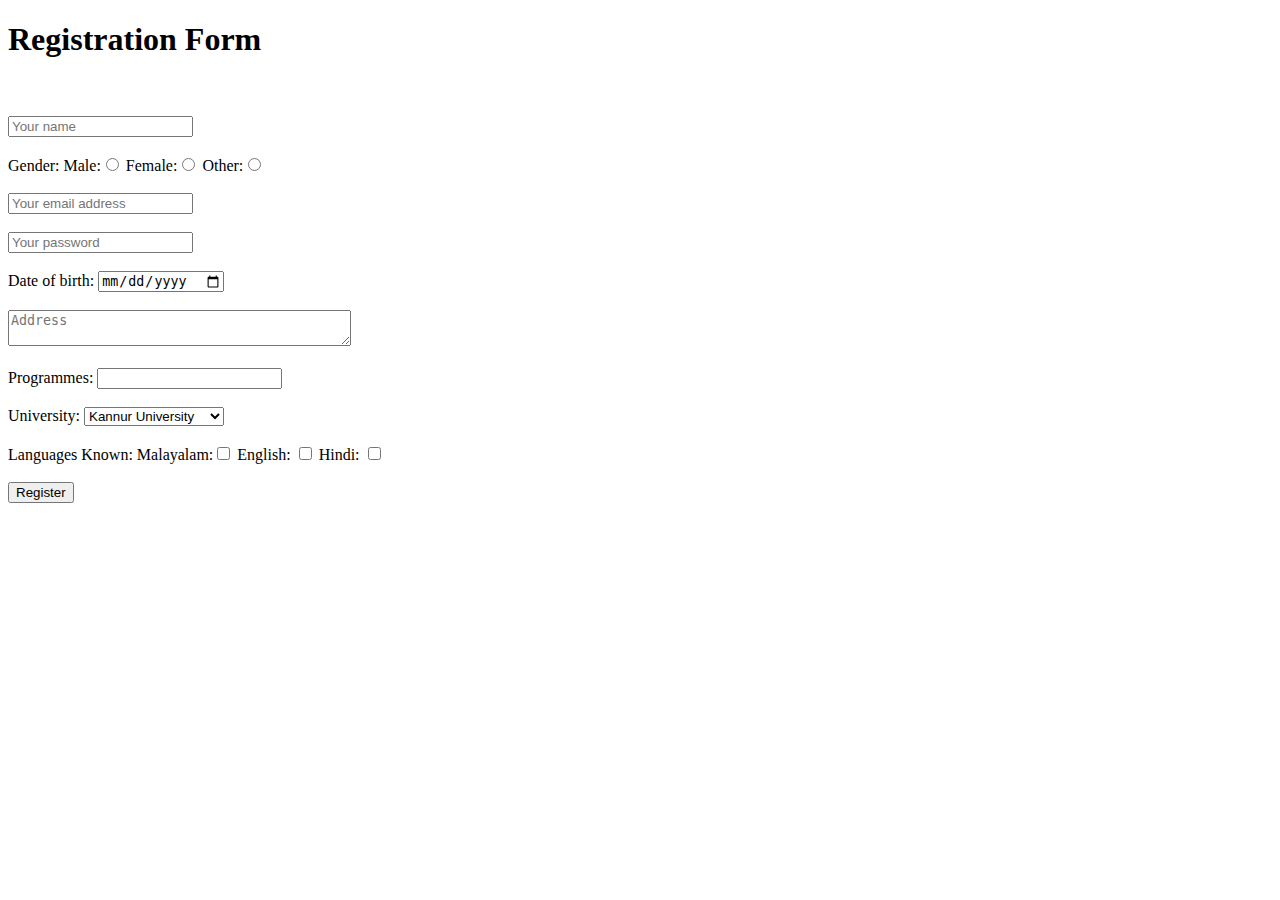
<file: index.html>
<!DOCTYPE html>
<html>
<head>
<title>Form</title>
</head>
<body>
<h1>Registration Form</h1><br /><br />
<form action="success.html">
<input type="text" placeholder="Your name" required /><br /><br />
Gender:
Male:<input type="radio" value="male" name="gender"/>
Female:<input type="radio" value="female" name="gender"/>
Other:<input type="radio" value="other" name="gender"/><br /><br />
<input type="email" placeholder="Your email address" required /><br /><br />
<input type="password" placeholder="Your password" maxlength="8" required /><br /><br />
Date of birth:
<input type="date" min="01-01-2001" /><br /><br />
<textarea row="35" cols="40" placeholder="Address" required></textarea><br /><br />
 Programmes:
 <input type=text list="programmes" />
 <datalist id="programmes">
  <option value= "Computer Science">
  <option value= "Physics">
  <option value= "Chemistry">
  <option value= "Mathematics ">
  <option value= "Statistics">
 </datalist><br /><br />
 
 University:
 <select>
 <option> Kannur University</option>
  <option>University of Calicut</option>
  <option>MG University</option>
  <option>Kerala University</option>
  </select>
 <br /><br />
 
  Languages Known:
  Malayalam:<input type="checkbox" value="mal" />
 English: <input type="checkbox" value="eng" />
 Hindi: <input type="checkbox" value="hindi" />
  <br /><br />
  
  <input type="submit" value="Register">
  
  </form>
  </body>
  </html>
</file>
